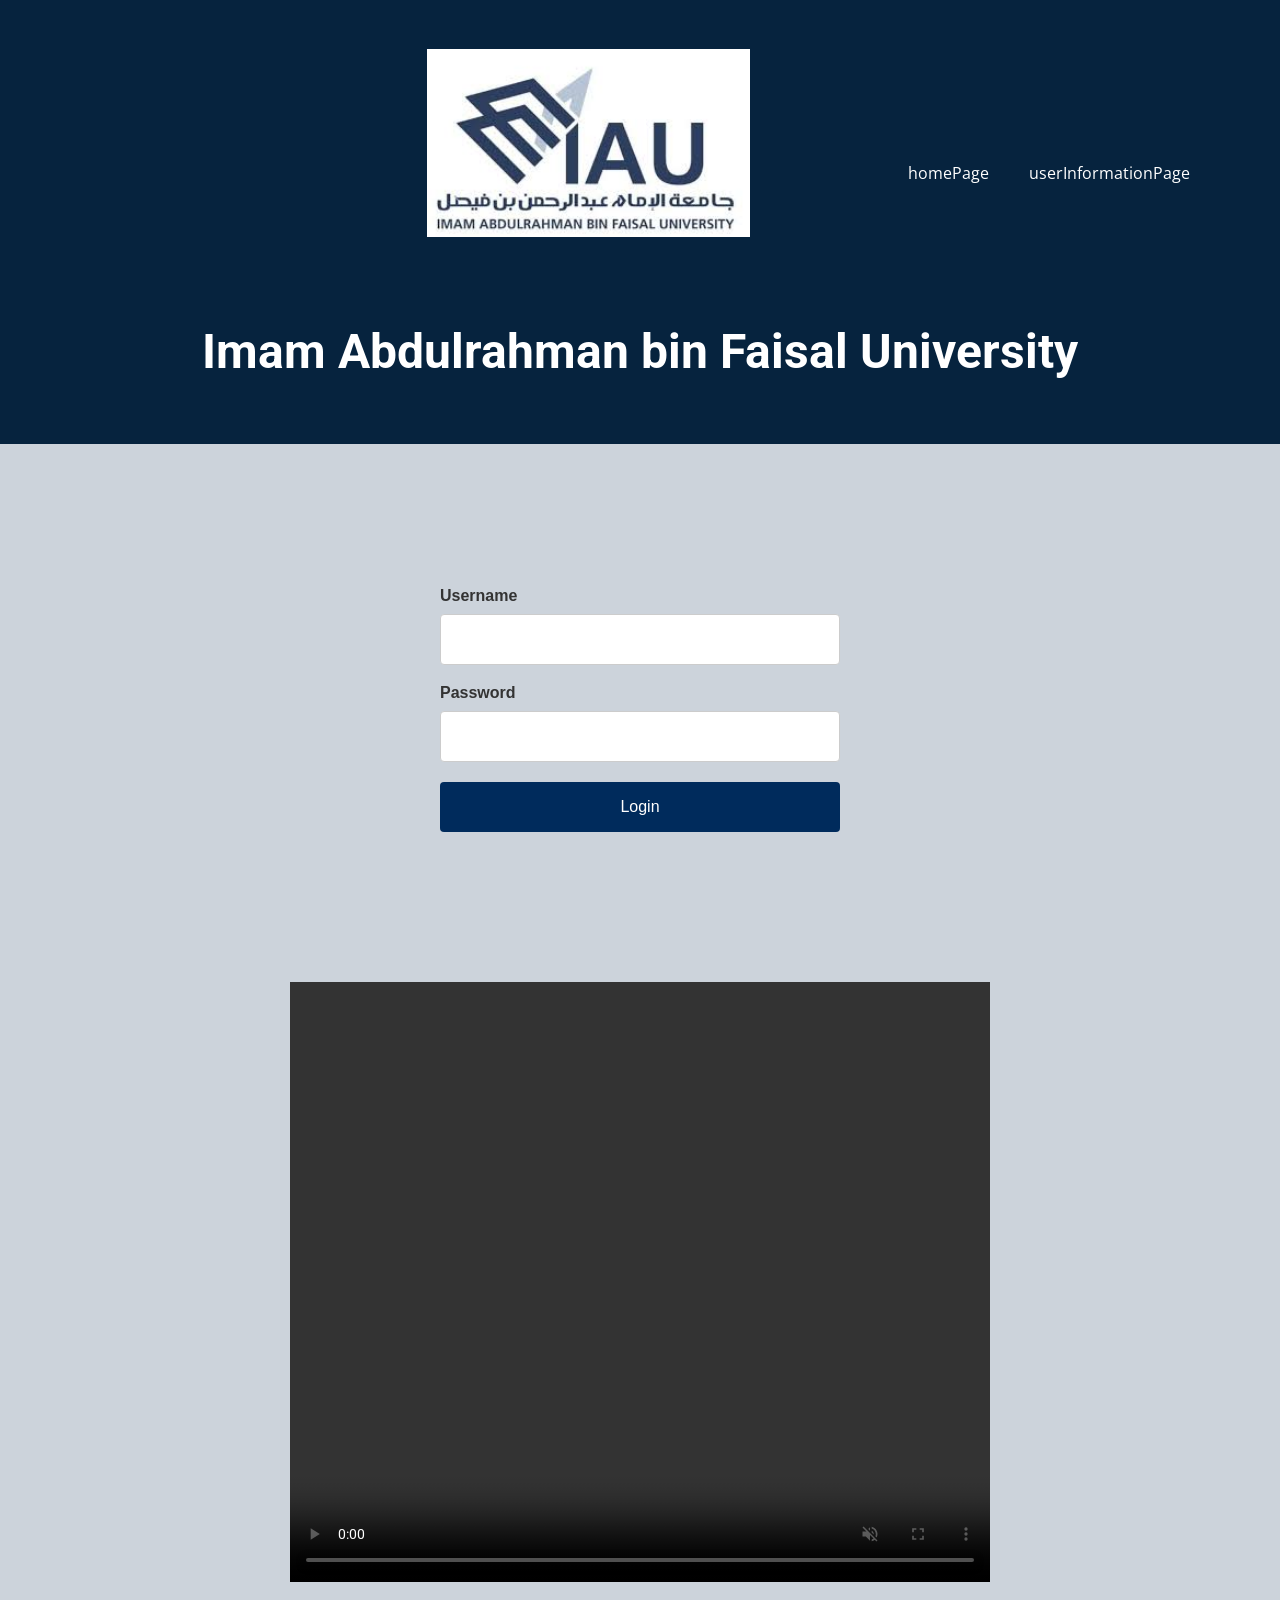
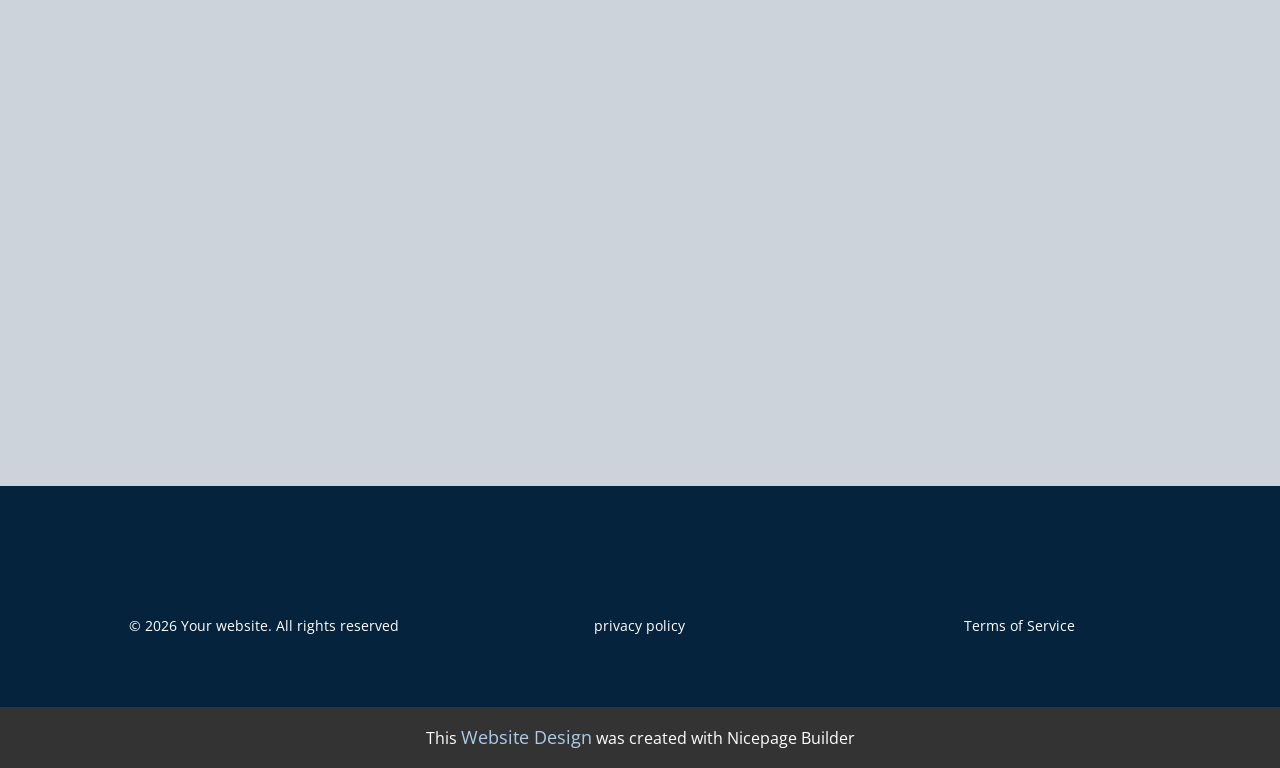
<file: index.html>
<!DOCTYPE html>
<html style="font-size: 16px;" lang="en"><head>
  <link rel="stylesheet" href="global-style.css">
    <meta name="viewport" content="width=device-width, initial-scale=1.0">
    <meta charset="utf-8">
    <meta name="keywords" content="">
    <meta name="description" content="">
    <title>homePage</title>
    <link rel="stylesheet" href="nicepage.css" media="screen">
<link rel="stylesheet" href="index.css" media="screen">
    <script class="u-script" type="text/javascript" src="jquery.js" defer=""></script>
    <script class="u-script" type="text/javascript" src="nicepage.js" defer=""></script>
    <meta name="generator" content="Nicepage 8.4.14, nicepage.com">
    
    
    
    
    
    <link id="u-page-google-font" rel="stylesheet" href="https://fonts.googleapis.com/css2?display=swap&amp;family=Roboto:ital,wght@0,100;0,200;0,300;0,400;0,500;0,600;0,700;0,800;0,900;1,100;1,200;1,300;1,400;1,500;1,600;1,700;1,800;1,900&amp;family=Open+Sans:ital,wght@0,300;0,400;0,500;0,600;0,700;0,800;1,300;1,400;1,500;1,600;1,700;1,800">
    <script type="application/ld+json">{
		"@context": "http://schema.org",
		"@type": "Organization",
		"name": "University",
		"url": "/",
		"logo": "images/images.jpg"
}</script>
    <meta name="theme-color" content="#478ac9">
    <meta property="og:title" content="homePage">
    <meta property="og:description" content="">
    <meta property="og:type" content="website">
    <link rel="canonical" href="/">
  <script>
/**
 * Simple Navigation Guard
 * Prevents access to info page unless logged in, 
 * and stays silent if you're already on that page.
 */
document.addEventListener('click', function(e) {
 let link = e.target.closest('a');
 
 if (link && link.href.includes('userInformationPage')) {
 // Condition: Not logged in AND not currently on the information page
 if (sessionStorage.getItem('isLoggedIn') !== 'true' && !window.location.href.includes('userInformationPage')) {
 e.preventDefault();
 
 let err = document.getElementById('menuError');
 if (!err) {
 err = document.createElement('div');
 err.id = 'menuError';
 // Clean floating style
 err.style = "position:fixed; bottom:20px; right:20px; background:#d9534f; color:white; padding:10px 20px; border-radius:5px; font-weight:bold; z-index:9999;";
 document.body.appendChild(err);
 }
 
 err.innerText = "Please login first to access this page.";
 err.style.display = 'block';
 
 // Auto-hide after 3 seconds
 setTimeout(() => { err.style.display = 'none'; }, 3000);
 }
 }
});
</script>
<script>
/**
* Function to validate login credentials
* Matches the username 'Shuruq' and specific password
*/
function checkLogin() {
// Get values from the input fields
var user = document.getElementById('userInput').value;
var pass = document.getElementById('passInput').value;

// Check if credentials match
if (user === "Shuruq" && pass === "MA005500@#&*SQ") {
// Redirect to the information page if correct
window.location.href = 'userInformationPage.html';
} else {
// Show error message if incorrect
var errorElement = document.getElementById('errorMsg');
if (errorElement) {
errorElement.style.display = 'block';
} else {
alert("Invalid username or password!");
}
}
}
</script>
<script async="" defer="" crossorigin="anonymous" src="https://connect.facebook.net/ar_AR/sdk.js#xfbml=1&amp;version=v18.0">
</script>
<meta data-intl-tel-input-cdn-path="intlTelInput/"></head>
  <body data-home-page="https://website6639493.nicepage.io/homePage.html?version=07842104-dec3-d71d-6327-04c8c23dee57" data-home-page-title="homePage" data-path-to-root="./" data-include-products="false" class="u-body u-clearfix u-xl-mode" data-lang="en"><header class="u-clearfix u-color-var u-header u-header" id="header"><div class="u-clearfix u-sheet u-valign-middle-lg u-valign-middle-md u-valign-middle-sm u-valign-middle-xs u-sheet-1">
        <a href="#" class="u-align-center u-image u-logo u-image-1" data-image-width="295" data-image-height="171">
    <img src="images.jpg" onerror="this.src='images/images.jpg'" class="u-logo-image u-logo-image-1">
</a>
        <nav class="u-align-right u-menu u-menu-one-level u-offcanvas u-menu-1" role="navigation" aria-label="Menu navigation">
          <div class="menu-collapse" style="font-size: 1rem; letter-spacing: 0px;">
            <a class="u-button-style u-custom-left-right-menu-spacing u-custom-padding-bottom u-custom-text-active-color u-custom-text-color u-custom-text-hover-color u-custom-top-bottom-menu-spacing u-hamburger-link u-nav-link u-text-active-palette-1-base u-text-hover-palette-2-base" href="#" tabindex="-1" aria-label="Open menu" aria-controls="a402">
              <svg class="u-svg-link" viewBox="0 0 24 24"><use xlink:href="#menu-hamburger"></use></svg>
              <svg class="u-svg-content" version="1.1" id="menu-hamburger" viewBox="0 0 16 16" x="0px" y="0px" xmlns:xlink="http://www.w3.org/1999/xlink" xmlns="http://www.w3.org/2000/svg"><g><rect y="1" width="16" height="2"></rect><rect y="7" width="16" height="2"></rect><rect y="13" width="16" height="2"></rect>
</g></svg>
            </a>
          </div>
          <div class="u-nav-container">
            <ul class="u-nav u-unstyled u-nav-1" role="menubar"><li class="u-nav-item" role="none"><a class="u-button-style u-nav-link u-text-active-white u-text-body-alt-color u-nav-link-2" href="./" role="menuitem">homePage</a>
</li><li class="u-nav-item" role="none"><a class="u-button-style u-nav-link u-text-active-white u-text-body-alt-color u-nav-link-2" href="userInformationPage.html" role="menuitem">userInformationPage</a>
</li></ul>
          </div>
          <div class="u-nav-container-collapse" id="a402" role="region" aria-label="Menu panel">
            <div class="u-black u-container-style u-inner-container-layout u-opacity u-opacity-95 u-sidenav">
              <div class="u-inner-container-layout u-sidenav-overflow">
                <div class="u-menu-close" tabindex="-1" aria-label="Close menu"></div>
                <ul class="u-align-center u-nav u-popupmenu-items u-unstyled u-nav-2"><li class="u-nav-item"><a class="u-button-style u-nav-link" href="./">homePage</a>
</li><li class="u-nav-item"><a class="u-button-style u-nav-link" href="userInformationPage.html">userInformationPage</a>
</li></ul>
              </div>
            </div>
            <div class="u-black u-menu-overlay u-opacity u-opacity-70"></div>
          </div>
        </nav>
        <h2 class="u-align-center u-text u-text-body-alt-color u-text-1">Imam Abdulrahman bin Faisal&nbsp;University </h2>
      </div></header>
    <section class="u-clearfix u-color-var u-container-align-center u-section-1" id="block-3">
      <div class="u-clearfix u-sheet u-sheet-1">
        <div class="u-container-style u-group u-shape-rectangle u-group-1">
          <div class="u-container-layout u-container-layout-1">
            <div class="u-clearfix u-custom-html u-expanded-width u-custom-html-1">
              <div style="font-family: Arial, sans-serif; max-width: 400px; margin: auto;">
                <div style="margin-bottom: 15px;">
                  <label style="display: block; margin-bottom: 5px; color: #333; font-weight: bold;">Username</label>
                  <input type="text" id="userInput" placeholder="" style="width: 100%; padding: 12px; border: 1px solid #ccc; border-radius: 4px;">
                </div>
                <div style="margin-bottom: 20px;">
                  <label style="display: block; margin-bottom: 5px; color: #333; font-weight: bold;">Password</label>
                  <input type="password" id="passInput" placeholder="" style="width: 100%; padding: 12px; border: 1px solid #ccc; border-radius: 4px;">
                </div>
                <button style="width: 100%; background-color: #002b5c; color: white; padding: 12px; border: none; border-radius: 4px; font-size: 16px; cursor: pointer;" onclick="checkLogin()"> Login </button>
                <p id="errorMsg" style="color: #d9534f; font-size: 13px; margin-top: 10px; display: none; text-align: center;">Invalid username or password!</p>
              </div>
            </div>
          </div>
        </div>
      </div>
    </section>
        <section class="u-clearfix u-color-var u-section-2" id="block-4">
      <div class="u-clearfix u-sheet u-sheet-1">
        <div class="u-align-center u-preserve-proportions u-uploaded-video u-video u-video-contain u-video-1">
          <div class="embed-responsive">
            <video class="embed-responsive-item" data-autoplay="1" loop="" muted="1" controls="" autoplay="autoplay" playsinline="">
              <source src="myvideo1.mp4" type="video/mp4">
              <p>Your browser does not support HTML5 video.</p>
            </video>
          </div>
        </div>
      </div>
    </section>
    <section class="u-clearfix u-color-var u-container-align-center u-section-3" id="block-5">
      <div class="u-clearfix u-sheet u-sheet-1">
        <div class="u-align-center u-clearfix u-custom-html u-expanded-width u-custom-html-1">
          <div id="fb-root"></div>
          <div class="fb-page" data-href="https://www.facebook.com/Imam.Abdulrahman.Bin.Faisal.University" data-tabs="timeline" data-width="500" data-height="600" data-small-header="false" data-adapt-container-width="true" data-hide-cover="false" data-show-facepile="true"></div>
        </div>
      </div>
    </section>
    
    
    
    <footer class="u-align-center u-clearfix u-color-var u-container-align-center u-footer u-footer" id="footer"><div class="u-clearfix u-sheet u-sheet-1">
        <div class="u-expanded-width u-list u-list-1">
          <div class="u-repeater u-repeater-1">
            <div class="u-container-align-center u-container-style u-list-item u-repeater-item">
              <div class="u-container-layout u-similar-container u-valign-middle-xl u-container-layout-1">
                <p class="u-align-center u-custom-item u-small-text u-text u-text-body-alt-color u-text-variant u-text-1">&nbsp; © 2026 Your website. All rights reserved </p>
              </div>
            </div>
            <div class="u-container-align-center u-container-style u-list-item u-repeater-item">
              <div class="u-container-layout u-similar-container u-valign-middle-xl u-container-layout-2">
                <p class="u-align-center u-custom-item u-small-text u-text u-text-body-alt-color u-text-variant u-text-2">privacy policy </p>
              </div>
            </div>
            <div class="u-container-align-center u-container-style u-list-item u-repeater-item">
              <div class="u-container-layout u-similar-container u-valign-middle-xl u-container-layout-3">
                <p class="u-align-center u-custom-item u-small-text u-text u-text-body-alt-color u-text-variant u-text-3">Terms of Service </p>
              </div>
            </div>
          </div>
        </div>
      </div></footer>
    <section class="u-backlink u-clearfix u-grey-80"> This <a href="https://nicepage.com/website-design">Website Design</a> was created with Nicepage Builder 
    </section>
  
</body></html>
</file>
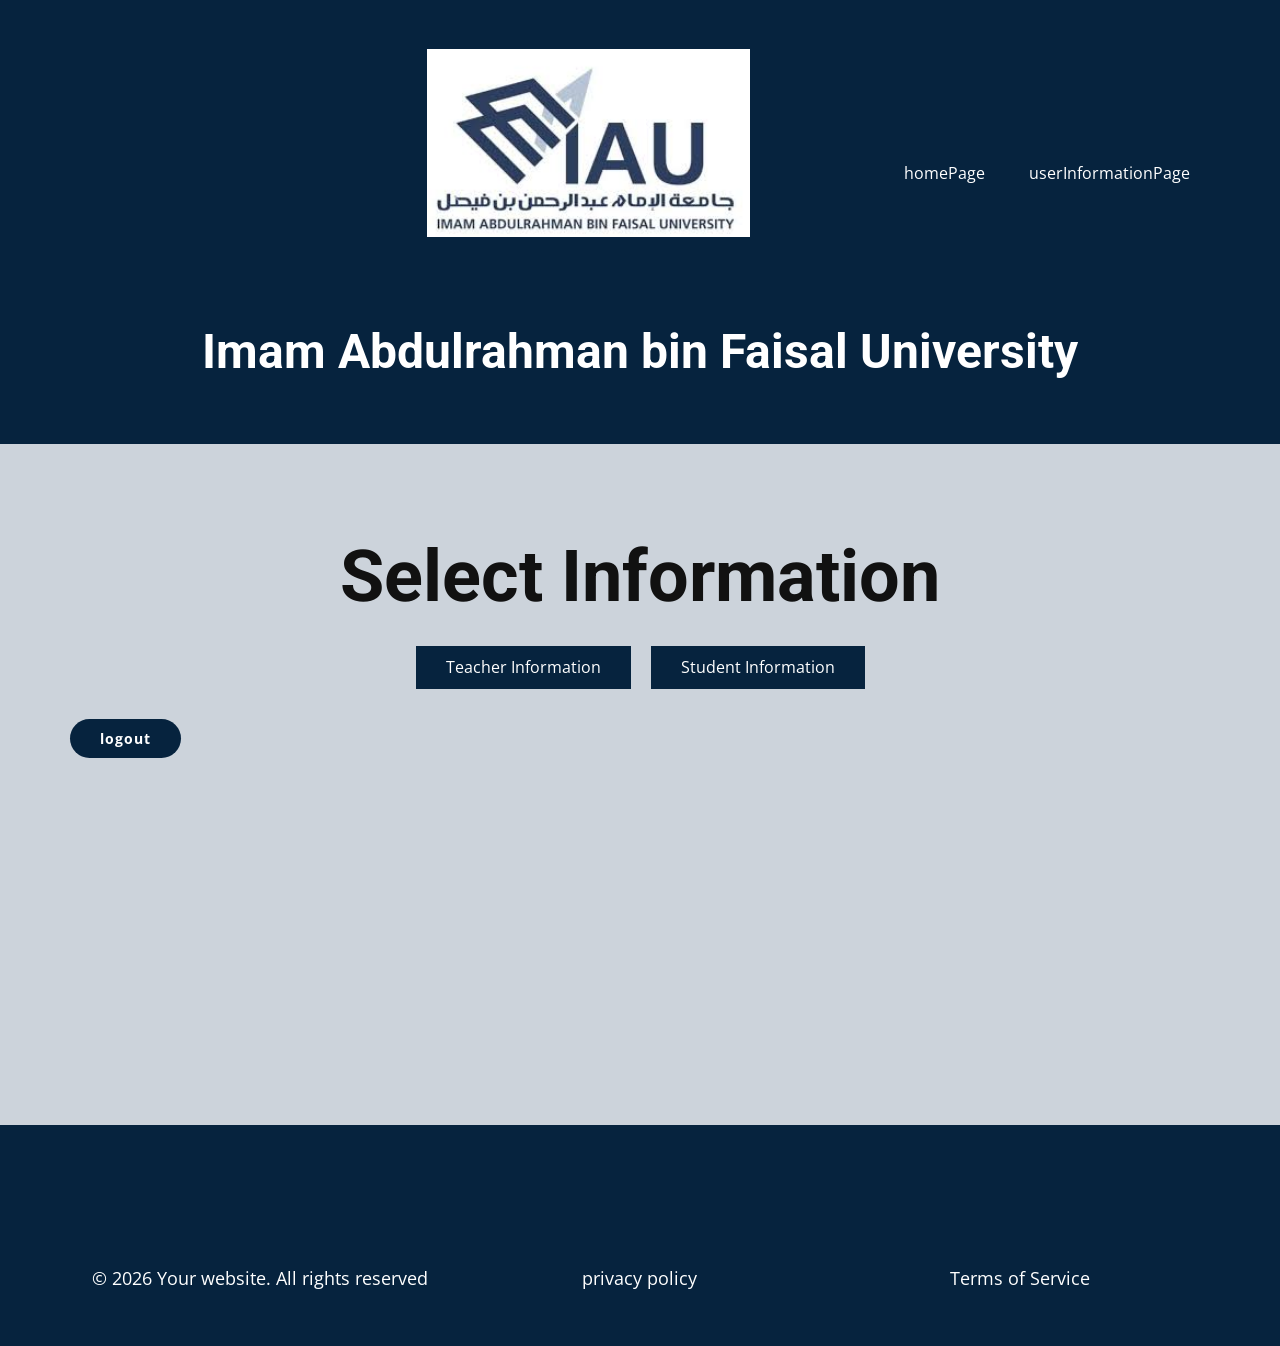
<file: userInformationPage.html>
<!DOCTYPE html>
<html style="font-size: 16px;" lang="en">
<head>
    <meta name="viewport" content="width=device-width, initial-scale=1.0">
    <meta charset="utf-8">
    <meta name="keywords" content="Imam Abdulrahman bin Faisal University, Select Information">
    <meta name="description" content="">
    <title>userInformationPage</title>
    
    <link rel="stylesheet" href="nicepage.css" media="screen">
    <link rel="stylesheet" href="userInformationPage.css" media="screen">
    
    <script class="u-script" type="text/javascript" src="jquery.js" defer=""></script>
    <script class="u-script" type="text/javascript" src="nicepage.js" defer=""></script>
    
    <meta name="generator" content="Nicepage 8.4.14, nicepage.com">
    <link id="u-page-google-font" rel="stylesheet" href="https://fonts.googleapis.com/css2?family=Roboto:wght@100;400;700&family=Open+Sans:wght@300;400;700">
    
    <style>
        /* --- 1. Navigation Menu Style (Added to make it White) --- */
        .u-nav-link, 
        .u-menu .u-nav-link,
        .u-nav-item a {
            color: #ffffff !important; /* Forces menu text to be white */
        }

        .u-nav-link:hover {
            color: #ffffff !important;
        }

        /* --- 2. Layout & Flexbox Styles --- */
        .u-sheet-1 {
            display: flex !important;
            flex-direction: column !important;
            align-items: center !important;
            gap: 30px !important;
        }

        /* --- 3. Buttons Wrapper Style --- */
        .buttons-wrapper {
            display: flex !important;
            flex-direction: row !important;
            justify-content: center !important;
            gap: 20px !important;
            width: 100%;
        }

        /* --- 4. Custom Button Styling --- */
        .u-btn {
            background-color: #06233E !important;
            color: white !important;
            border: none !important;
            position: static !important;
            margin: 0 !important;
            padding: 10px 30px !important;
            cursor: pointer;
        }

        /* --- 5. Table Container --- */
        .table-container {
            display: none; 
            width: 80% !important;
            margin: 20px auto !important;
        }

        /* --- 6. Standard Table Styling --- */
        table {
            border-collapse: collapse;
            text-align: center;
            width: 100%;
            background-color: white;
        }
        table th {
            background-color: #06233E;
            color: white;
            padding: 15px;
        }
        table td {
            padding: 10px;
            border: 1px solid #ddd;
        }
    </style>

    <script>
        function showTable(tableId) {
            document.getElementById('teacherTable').style.display = 'none';
            document.getElementById('studentTable').style.display = 'none';
            document.getElementById(tableId).style.display = 'block';
        }
    </script>
</head>

<body class="u-body u-clearfix u-xl-mode">
    <header class="u-clearfix u-color-var u-header" id="header" style="background-color: #06233e !important;">
        <div class="u-clearfix u-sheet u-sheet-1">
            <a href="#" class="u-align-center u-image u-logo u-image-1">
                <img src="images.jpg" onerror="this.src='images/images.jpg'" class="u-logo-image u-logo-image-1">
            </a>
            
            <nav class="u-align-right u-menu u-menu-one-level u-offcanvas u-menu-1">
                <div class="u-nav-container">
                    <ul class="u-nav u-unstyled u-nav-1">
                        <li class="u-nav-item"><a class="u-button-style u-nav-link" href="#" onclick="alert('You cannot return to the home page until you log out');">homePage</a></li>
                        <li class="u-nav-item"><a class="u-button-style u-nav-link" href="userInformationPage.html">userInformationPage</a></li>
                    </ul>
                </div>
            </nav>
            <h2 class="u-align-center u-text u-text-body-alt-color u-text-1">Imam Abdulrahman bin Faisal University</h2>
        </div>
    </header>

    <section class="u-clearfix u-color-var u-section-1" id="block-3">
        <div class="u-clearfix u-sheet u-sheet-1">
            <h1 class="u-text u-text-default u-text-1">Select Information</h1>
            
            <div class="buttons-wrapper">
                <button onclick="showTable('teacherTable')" class="u-btn u-btn-round u-button-style u-radius">Teacher Information</button>
                <button onclick="showTable('studentTable')" class="u-btn u-btn-round u-button-style u-radius">Student Information</button>
            </div>

            <div id="teacherTable" class="table-container">
                <table>
                    <thead>
                        <tr>
                            <th>class_id</th>
                            <th>classname</th>
                            <th>teachername</th>
                            <th>coursename</th>
                        </tr>
                    </thead>
                    <tbody>
                        <tr><td>101</td><td>C201</td><td>Khaled</td><td>Management</td></tr>
                        <tr><td>102</td><td>C202</td><td>Ahmed</td><td>Software</td></tr>
                        <tr><td>103</td><td>C203</td><td>Emaan</td><td>IT</td></tr>
                    </tbody>
                </table>
            </div>

            <div id="studentTable" class="table-container">
                <table>
                    <thead>
                        <tr>
                            <th>room_id</th>
                            <th>roomnumber</th>
                            <th>capacity</th>
                            <th>roomtype</th>
                        </tr>
                    </thead>
                    <tbody>
                        <tr><td>801</td><td>A801</td><td>15</td><td>Lab</td></tr>
                        <tr><td>802</td><td>A802</td><td>25</td><td>Hall</td></tr>
                        <tr><td>803</td><td>B801</td><td>30</td><td>Workshop</td></tr>
                    </tbody>
                </table>
            </div>

            <a href="./" class="u-btn u-btn-round u-button-style u-radius u-btn-3">logout</a>
        </div>
    </section>

    <footer class="u-align-center u-clearfix u-color-var u-footer" id="footer">
        <div class="u-clearfix u-sheet u-sheet-1">
            <div class="u-expanded-width u-list u-list-1">
                <div class="u-repeater u-repeater-1">
                    <div class="u-container-style u-list-item u-repeater-item">
                        <div class="u-container-layout u-valign-middle-xl">
                            <p class="u-align-center u-text-body-alt-color">© 2026 Your website. All rights reserved</p>
                        </div>
                    </div>
                    <div class="u-container-style u-list-item u-repeater-item">
                        <div class="u-container-layout u-valign-middle-xl">
                            <p class="u-align-center u-text-body-alt-color">privacy policy</p>
                        </div>
                    </div>
                    <div class="u-container-style u-list-item u-repeater-item">
                        <div class="u-container-layout u-valign-middle-xl">
                            <p class="u-align-center u-text-body-alt-color">Terms of Service</p>
                        </div>
                    </div>
                </div>
            </div>
        </div>
    </footer>
</body>
</html>
</file>
<file: global-style.css>
/* --- Navigation Menu Styling: Set text color to White --- */
.u-nav-link, .u-menu .u-nav-link {
    color: #ffffff !important; /* Forces menu links to be white */
}

/* Ensure menu links stay white when hovered */
.u-nav-link:hover {
    color: #ffffff !important;
}

/* --- Section 1 Layout & Variables --- */
.u-section-1 {
  --color-var: #ccd3db; /* Light blue background variable */
}

.u-section-1 .u-sheet-1 {
  min-height: 408px;
}

/* Centered group container for Section 1 */
.u-section-1 .u-group-1 {
  width: 800px;
  min-height: 250px;
  margin: 79px auto 60px;
}

.u-section-1 .u-container-layout-1 {
  padding: 30px;
}

.u-section-1 .u-custom-html-1 {
  margin: 0 auto;
}

/* Responsive adjustments for Section 1 */
@media (max-width: 1199px) {
  .u-section-1 .u-custom-html-1 {
    margin-right: initial;
    margin-left: initial;
  }
}

@media (max-width: 991px) {
  .u-section-1 .u-group-1 {
    width: 720px;
  }
}

@media (max-width: 767px) {
  .u-section-1 .u-group-1 {
    width: 540px;
  }

  .u-section-1 .u-container-layout-1 {
    padding-left: 10px;
    padding-right: 10px;
  }
}

@media (max-width: 575px) {
  .u-section-1 .u-group-1 {
    width: 340px;
  }
} 

/* --- Section 2: Video Container Styling --- */
.u-section-2 {
  --color-var: #ccd3db;
}

.u-section-2 .u-sheet-1 {
  min-height: 600px;
}

.u-section-2 .u-video-1 {
  width: 700px;
  height: 600px;
  margin: 0 auto;
}

/* Responsive video sizes */
@media (max-width: 767px) {
  .u-section-2 .u-sheet-1 {
    min-height: 463px;
  }

  .u-section-2 .u-video-1 {
    width: 540px;
    height: 463px;
  }
}

@media (max-width: 575px) {
  .u-section-2 .u-sheet-1 {
    min-height: 292px;
  }

  .u-section-2 .u-video-1 {
    width: 340px;
    height: 292px;
  }
} 

/* --- Section 3 Layout --- */
.u-section-3 {
  --color-var: #ccd3db;
}

.u-section-3 .u-sheet-1 {
  min-height: 474px;
}

.u-section-3 .u-custom-html-1 {
  height: auto;
  min-height: 69px;
  margin: 166px auto 60px;
}

/* --- Section 1 Specific Elements: Text and Custom Buttons --- */
.u-section-1 .u-text-1 {
  font-weight: 700;
  margin: 63px auto 0;
}

/* Round button styling with Dark Blue background */
.u-section-1 .u-btn-1 {
  --radius: 50px;
  font-weight: 700;
  font-size: 0.875rem;
  letter-spacing: 1px;
  --color-var: #06233e;
  background-image: none;
  text-transform: none;
  margin: 53px 70px 0 auto;
}

.u-section-1 .u-btn-2 {
  --radius: 50px;
  font-weight: 700;
  font-size: 0.875rem;
  letter-spacing: 1px;
  --color-var: #06233e;
  background-image: none;
  text-transform: none;
  margin: -39px auto 0 86px;
}

/* Centered Logout/Call-to-action button */
.u-section-1 .u-btn-3 {
  display: block !important;
  position: relative !important;
  margin: 30px auto !important; 
  --radius: 50px;
  font-weight: 700;
  font-size: 0.875rem;
  letter-spacing: 1px;
  --color-var: #06233e;
  background-image: none;
  text-transform: none;
  width: fit-content !important;
}

/* Responsive button alignment */
@media (max-width: 1199px) {
  .u-section-1 .u-btn-1 {
    margin-top: -40px;
    margin-right: 0;
  }

  .u-section-1 .u-btn-2 {
    margin-left: 0;
  }
}

/* --- Global Sheet Layout: Flexbox alignment --- */
.u-sheet-1 {
 display: flex !important;
 flex-direction: column !important;
 align-items: center !important;
 gap: 30px !important;
}

/* Wrapper for horizontal buttons */
.buttons-wrapper {
 display: flex !important;
 flex-direction: row !important;
 justify-content: center !important;
 gap: 20px !important;
 width: 100%;
}

/* General Button Design */
.u-btn {
 background-color: #06233E !important; /* IAU Dark Blue */
 color: white !important;
 border: none !important;
 position: static !important;
 margin: 0 !important;
 padding: 10px 30px !important;
}

/* Table containers (Hidden by default, shown via JavaScript) */
#teacherTable, #studentTable {
 display: none;
 width: 80% !important;
 margin: 20px auto !important;
}

/* --- Standardized Table Styling --- */
table {
 border-collapse: collapse;
 text-align: center;
 width: 95% !important; 
 margin: 20px auto;
 background-color: white;
}

/* Table Header styling */
table th {
 background-color: #06233E;
 color: white;
 padding: 15px;
}

/* Table Cell styling */
table td {
 padding: 10px;
 border: 1px solid #ddd;
}
</file>
